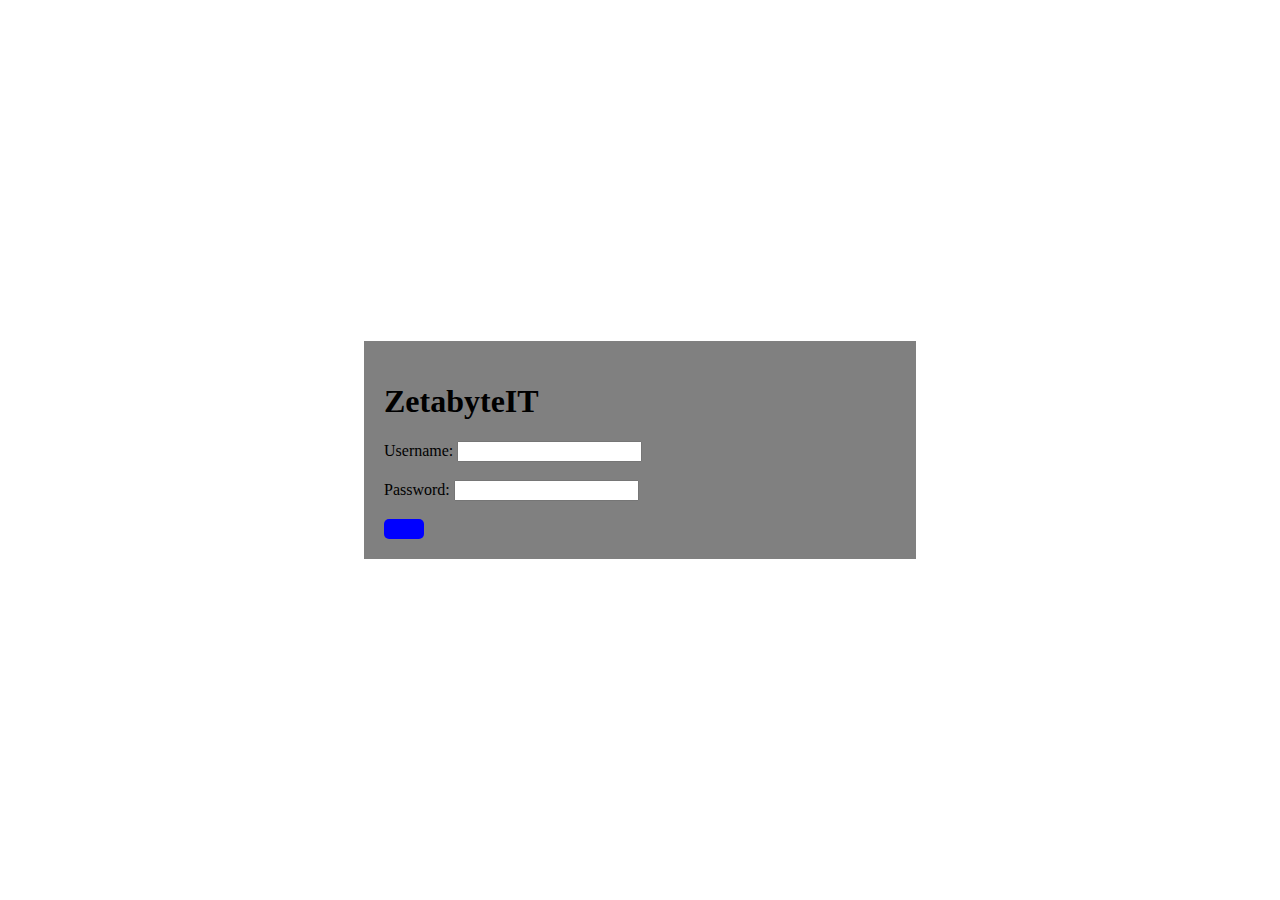
<file: buttonloader.html>
<!DOCTYPE html>
<html lang="en">
<head>
	<meta charset="utf-8">
	<meta name="viewport" content="width=device-width, initial-scale=1">
	<title>button loading animation</title>
	<link rel="stylesheet" type="text/css" href="buttonloader.css">
</head>
<body>

<div class="form-container">
	<h1>ZetabyteIT</h1>
	<form id="my-form">
		<label for = "username">Username:</label>
		<input type="text" id="username" name="username" required>
		<br></br>
		<label for="password">Password:</label>
		<input type="password" id="password" name="password" required>
		<br></br>
		<div class="btn-container">
			<button id="loadButton" class="btn">
				
				<div class="loader" id="loader">
					
				</div>
			</button>
		</div>
	</form>
</div>
<script src ="buttonloader.js"></script>
</body>
</html>
</file>
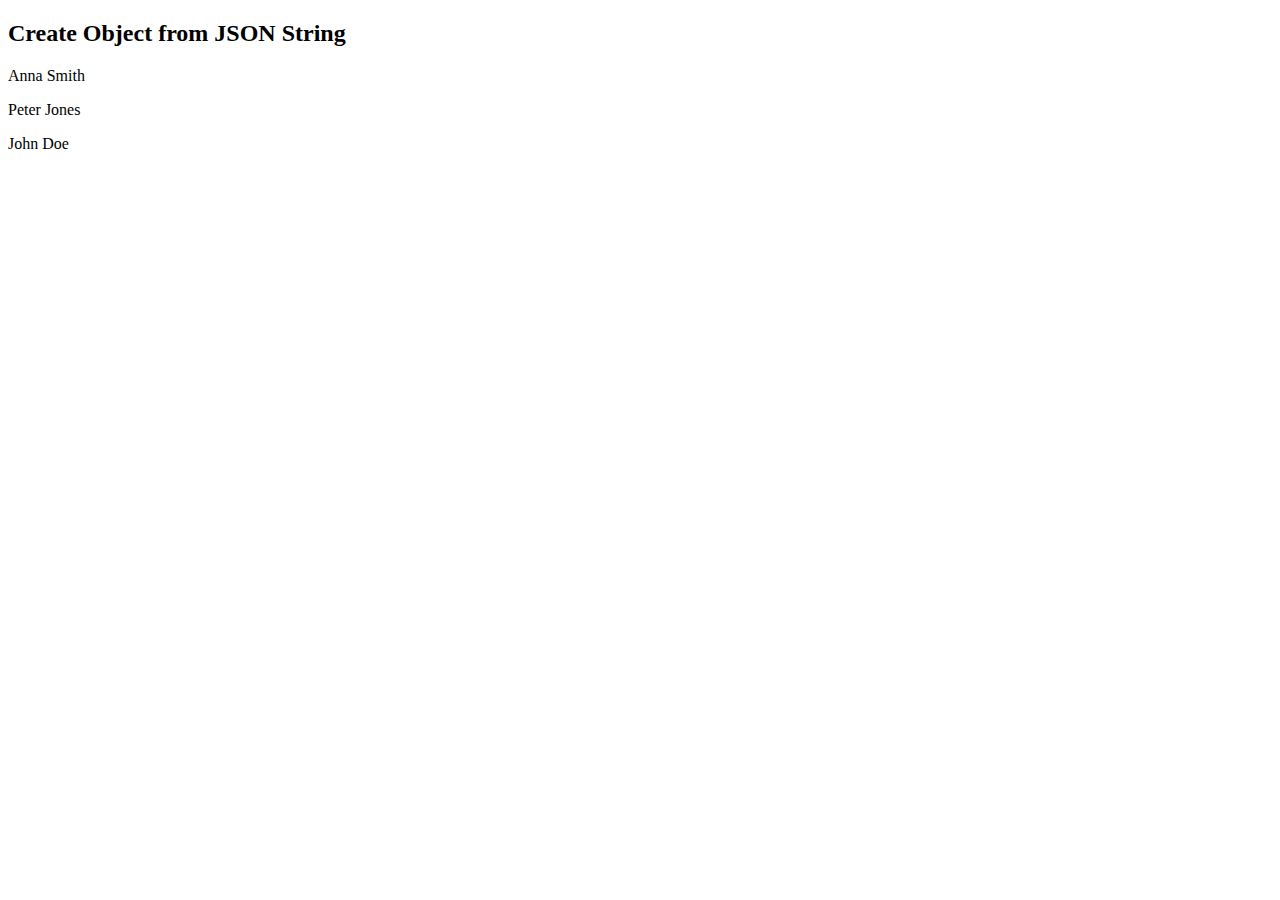
<file: index2.html>
<!DOCTYPE html>
<html>
<head>
	<meta charset="utf-8">
	<meta name="viewport" content="width=device-width, initial-scale=1">
	<title></title>
</head>
<body>


<h2>Create Object from JSON String</h2>

<p id="demo"></p>
<p id="demo0"></p>
<p id="demo2"></p>

<script>
	let text = '{"employees":[' + 
	'{"firstName":" John", "lastName":"Doe" },' +
	'{"firstName":"Anna","lastName":"Smith" },' +
	'{"firstName":"Peter","lastName":"Jones" }]}';

	const obj = JSON.parse(text);
	document.getElementById('demo').innerHTML = 
	obj.employees[1].firstName + " " + obj.employees[1].lastName;

	document.getElementById('demo0').innerHTML =
	obj.employees[2].firstName + " " + obj.employees[2].lastName;

	document.getElementById('demo2').innerHTML = 
	obj.employees[0].firstName + " " + obj.employees[0].lastName;
</script>

</body>
</html>
</file>
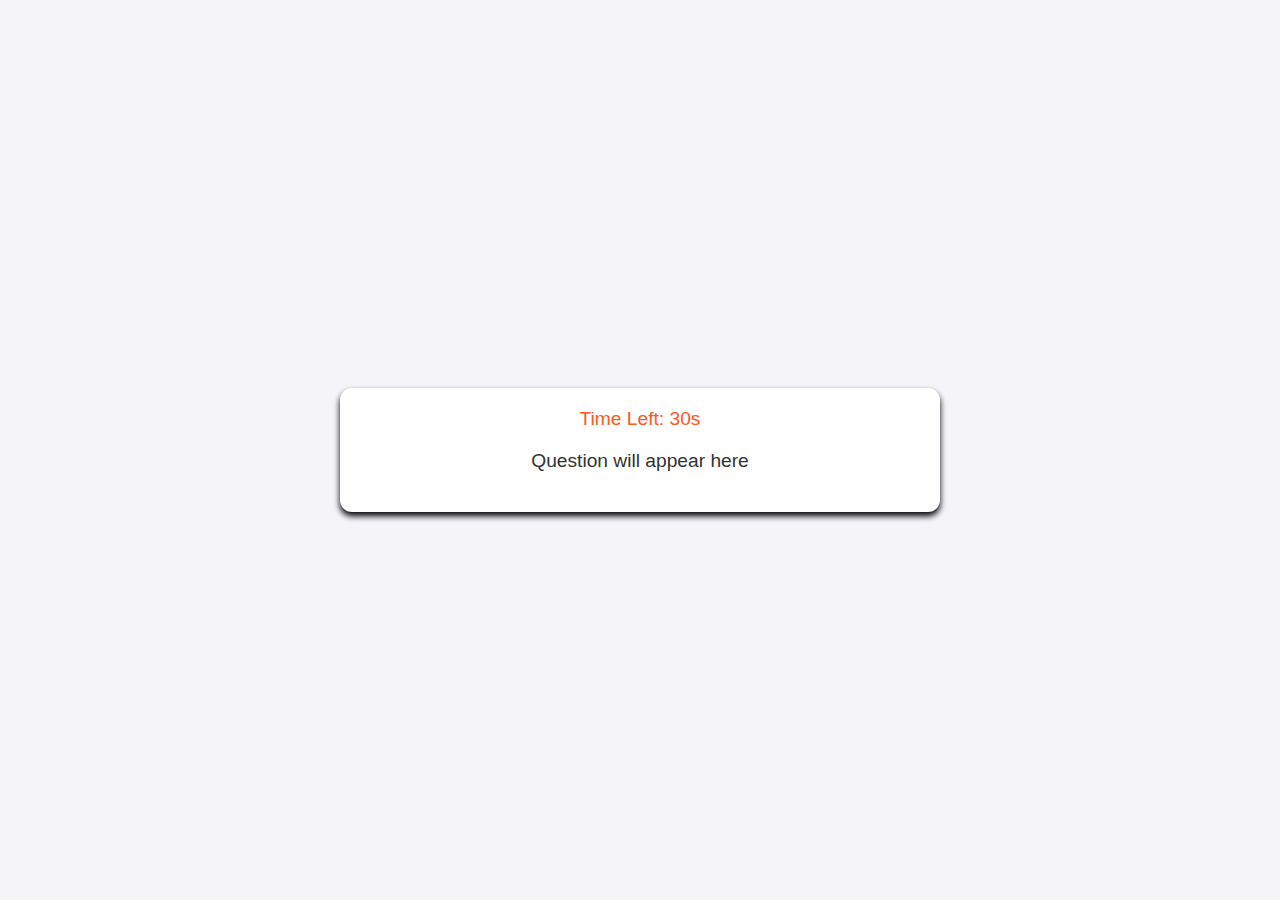
<file: quizData.html>
<!DOCTYPE html>
<html>
<head>
	<meta charset="utf-8">
	<meta name="viewport" content="width=device-width, initial-scale=1">
	<title></title>
	<link rel="stylesheet" type="text/css" href="quizData.css">
</head>
<body>

<div class="quiz-container">
	<div class="timer">Time Left:
		<span id="time">30</span>s</div>
		<div class="question">Question will appear here</div>
		<div class="options"></div>
		<div class="result">Your score:
			<span id="score">0</span></div>
			<button class="restart-btn">Restart Quiz</button>
</div> 
</body>
<script src="quizData.js"></script>
</html>
</file>
<file: buttonloader.css>
body {
	display: flex;
	justify-content: center;
	align-content: center;
	height: 100vh;
	margin: 0;
}

.form-container {

	background-color: gray;
	width: 40%;
	padding: 20px;
}

.btn-container {
	display: flex;
	align-items: center;
}

.btn {
	padding: 10px 20px;
	color: #fff;
	border: none;
	cursor: pointer;
	border-radius: 5px;
	transition: background-color 0.3;
	display: flex;
	align-items: center;
	justify-content: space-between;
}

.btn:hover {
	background-color: #0056b3;
}

.loader {
	display: none;
	border: 4px solid rgba(255, 255, 255, 0.3);
	border-top: 4px solid blue;
	border-radius: 50%;
	width: 25px;
	height: 25px;
	animation: spin 1s linear infinite;
	margin-left: 10px;
}

@keyframes spin {
	0% {
		transform: rotate(0deg);
	}

	100% {
		transform: rotate(360deg);
	}
}

.loading {
	background-color: #ccc;
	pointer-events: none;
}body {
	display: flex;
	justify-content: center;
	align-items: center;
	height: 100vh;
	margin: 0;
}

.form-container {

	background-color: gray;
	width: 40%;
	padding: 20px;
}

.btn-container {
	display: flex;
	align-items: center;
}

.btn {
	padding: 10px 20px;

	background-color: blue;
	color: #fff;
	border: none;
	cursor: pointer;
	border-radius: 5px;
	transition: background-color 0.3;
	display: flex;
	align-items: center;
	justify-content: space-between;
}

.btn:hover {
	background-color: #0056b3;
}

.loader {
	display: none;
	border: 4px solid rgba(255, 255, 255, 0.3);
	border-top: 4px solid blue;
	border-radius: 50%;
	width: 25%;
	height: 25%;
	animation: spin 1s linear infinite;
	margin-left: 10px;
}

@keyframes spin {
	0% {
		transform: rotate(0deg);
	}

	100% {
		transform: rotate(360deg);
	}
}

.loading {
	background-color: #ccc;
	pointer-events: none;
}
</file>
<file: quizData.css>
body {
	font-family: Arial, sans-serif;
	background-color: #f4f4f9 ;
	color: #333;
	margin: 0;
	padding: 0;
	display: flex;
	justify-content: center;
	align-items: center;
	height: 100vh;
}

.quiz-container {
	background: #fff;
	border-radius: 12px;
	box-shadow: 0 4px 6px rgba(0,0, 0.1);
	width: 90%;
	max-width: 600px;
	padding: 20px;
	text-align: center;
	box-sizing: border-box;
}

.question {
	font-size: 1.2em;
	margin-bottom: 20px;
}

.options {
	display: flex;
	flex-direction: column;
	gap: 10px;
}

.option {
	padding: 10px;
	border: 2px solid #ccc;
	border-radius: 8px;
	cursor: pointer;
	transition: background-color 0.3s;
	color: 0.3s;
}

.option:hover {
	background-color: #007bff;
	color: #fff;
}

.timer {
	font-size: 1.2em;
	margin-bottom: 20px;
	color: #ff5722;
}

.result {
	font-size: 1.5em;
	color: #4caf50;
	display: none;
}

.restart-btn {
	background-color: #007bff;
	color: #fff;
	border: none;
	padding: 10px 20px;
	font-size: 1em;
	border-radius: 8px;
	cursor: pointer;
	margin-top: 20px;
	display: none;
}

.restart-btn:hover {
	background-color: #0056b3;
}
</file>
